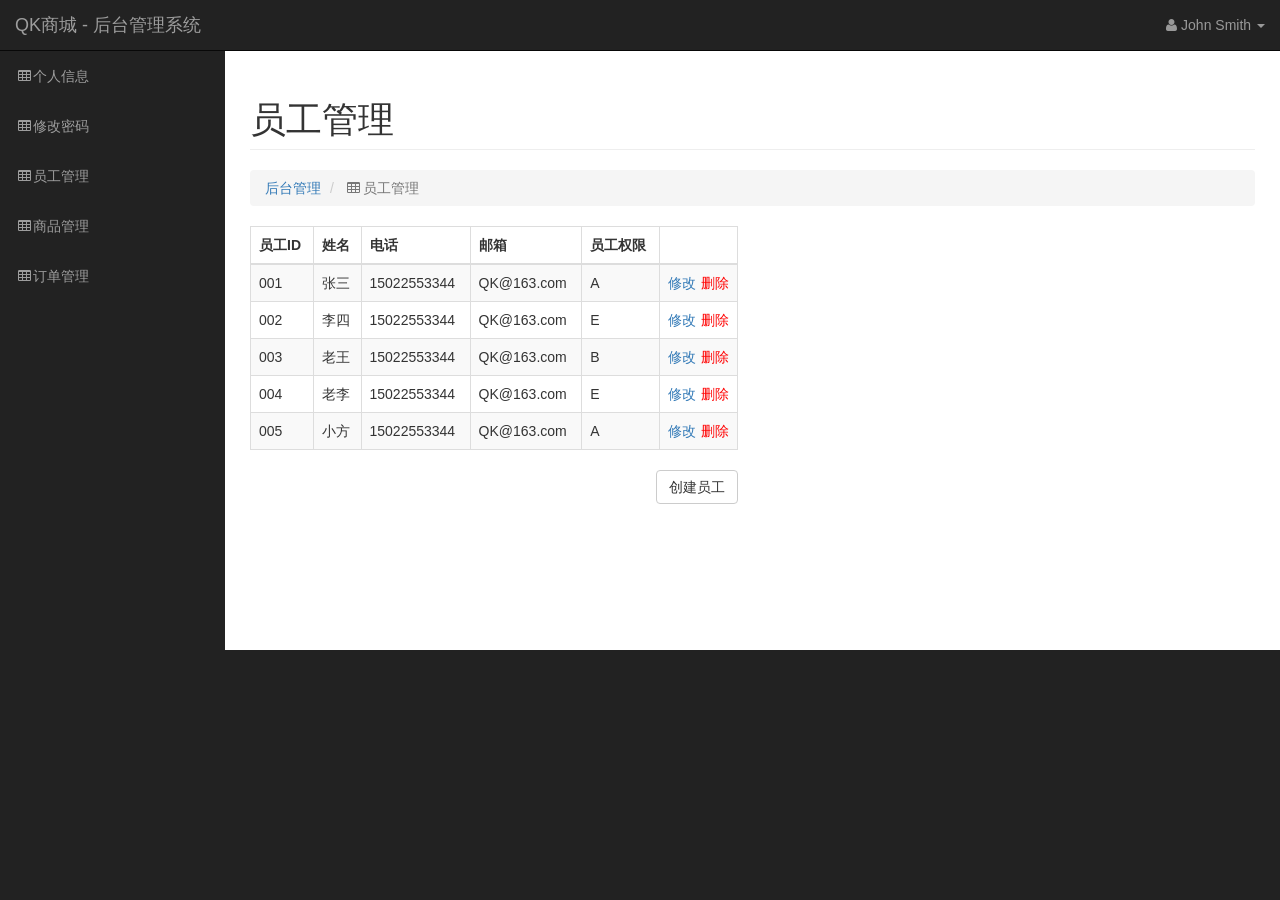
<file: src/main/webapp/backmanager/employee.html>
<!DOCTYPE html>
<html lang="en">

<head>

    <meta charset="utf-8">
    <meta http-equiv="X-UA-Compatible" content="IE=edge">
    <meta name="viewport" content="width=device-width, initial-scale=1">
    <meta name="description" content="">
    <meta name="author" content="">

    <title>QK商城 - 后台管理系统</title>

    <!-- Bootstrap Core CSS -->
    <link href="css/bootstrap.min.css" rel="stylesheet">

    <!-- Custom CSS -->
    <link href="css/admin.css" rel="stylesheet">

    <!-- Custom Fonts -->
    <link href="font-awesome/css/font-awesome.min.css" rel="stylesheet" type="text/css">

    <!-- HTML5 Shim and Respond.js IE8 support of HTML5 elements and media queries -->
    <!-- WARNING: Respond.js doesn't work if you view the page via file:// -->
    <!--[if lt IE 9]>
        <script src="https://oss.maxcdn.com/libs/html5shiv/3.7.0/html5shiv.js"></script>
        <script src="https://oss.maxcdn.com/libs/respond.js/1.4.2/respond.min.js"></script>
    <![endif]-->

</head>

<body>

    <div id="wrapper">

        <!-- Navigation -->
        <nav class="navbar navbar-inverse navbar-fixed-top" role="navigation">
            <!-- Brand and toggle get grouped for better mobile display -->
            <div class="navbar-header">
                <a class="navbar-brand" href="index.html">QK商城 - 后台管理系统</a>
            </div>
            <!-- Top Menu Items -->
            <ul class="nav navbar-right top-nav">
                <li class="dropdown">
                    <a href="#" class="dropdown-toggle" data-toggle="dropdown"><i class="fa fa-user"></i> John Smith <b class="caret"></b></a>
                    <ul class="dropdown-menu">
                        <li>
                            <a href="personal-info.html"><i class="fa fa-fw fa-user"></i>个人信息</a>
                        </li>
                        <li class="divider"></li>
                        <li>
                            <a href="login.html"><i class="fa fa-fw fa-power-off"></i>退出登陆</a>
                        </li>
                    </ul>
                </li>
            </ul>
            <!-- Sidebar Menu Items - These collapse to the responsive navigation menu on small screens -->
            <div class="collapse navbar-collapse navbar-ex1-collapse">
                <ul class="nav navbar-nav side-nav">
                    <li>
                        <a href="personal-info.html"><i class="fa fa-fw fa-table"></i>个人信息</a>
                    </li>
                    <li>
                        <a href="password.html"><i class="fa fa-fw fa-table"></i>修改密码</a>
                    </li>
                    <li>
                        <a href="employee.html"><i class="fa fa-fw fa-table"></i>员工管理</a>
                    </li>
                    <li>
                        <a href="goods.html"><i class="fa fa-fw fa-table"></i>商品管理</a>
                    </li>
                    <li>
                        <a href="orders.html"><i class="fa fa-fw fa-table"></i>订单管理</a>
                    </li>
                </ul>
            </div>
            <!-- /.navbar-collapse -->
        </nav>

        <div id="page-wrapper">

            <div class="container-fluid">

                <!-- Page Heading -->
                <div class="row">
                    <div class="col-lg-12">
                        <h1 class="page-header">
                            员工管理
                        </h1>
                        <ol class="breadcrumb">
                            <li>
                                <a href="index.html">后台管理</a>
                            </li>
                            <li class="active">
                                <i class="fa fa-table"></i> 员工管理
                            </li>
                        </ol>
                    </div>
                </div>
                <!-- /.row -->

                <div class="row">
                    <div class="col-lg-6">

                            <table class="table table-bordered table-striped">
                                <thead>
                                    <tr>
                                        <th class="eID">员工ID</th>
                                        <th class="eName">姓名</th>
                                        <th class="phoneNum">电话</th>
                                        <th class="email">邮箱</th>
                                        <th class="permission">员工权限</th>
                                        <th></th>
                                    </tr>
                                </thead>
                                <tbody>
                                    <tr>
                                        <td class="eID">001</td>
                                        <td class="eName">张三</td>
                                        <td class="phoneNum">15022553344</td>
                                        <td class="email">QK@163.com</td>
                                        <td class="permission">A</td>
                                        <td>
                                            <a href="#" class="employee-modify">修改</a>
                                            <a href="#" style="float:right;color:red;">删除</a>
                                        </td>
                                    </tr>
                                    <tr>
                                        <td class="eID">002</td>
                                        <td class="eName">李四</td>
                                        <td class="phoneNum">15022553344</td>
                                        <td class="email">QK@163.com</td>
                                        <td class="permission">E</td>
                                        <td>
                                            <a href="#" class="employee-modify">修改</a>
                                            <a href="#" style="float:right;color:red;">删除</a>
                                        </td>
                                    </tr>
                                    <tr>
                                        <td class="eID">003</td>
                                        <td class="eName">老王</td>
                                        <td class="phoneNum">15022553344</td>
                                        <td class="email">QK@163.com</td>
                                        <td class="permission">B</td>
                                        <td>
                                            <a href="#" class="employee-modify">修改</a>
                                            <a href="#" style="float:right;color:red;">删除</a>
                                        </td>
                                    </tr>
                                    <tr>
                                        <td class="eID">004</td>
                                        <td class="eName">老李</td>
                                        <td class="phoneNum">15022553344</td>
                                        <td class="email">QK@163.com</td>
                                        <td class="permission">E</td>
                                        <td>
                                            <a href="#" class="employee-modify">修改</a>
                                            <a href="#" style="float:right;color:red;">删除</a>
                                        </td>
                                    </tr>
                                    <tr>
                                        <td class="eID">005</td>
                                        <td class="eName">小方</td>
                                        <td class="phoneNum">15022553344</td>
                                        <td class="email">QK@163.com</td>
                                        <td class="permission">A</td>
                                        <td>
                                            <a href="#" class="employee-modify">修改</a>
                                            <a href="#" style="float:right;color:red;">删除</a>
                                        </td>
                                    </tr>
                                </tbody>
                            </table>
                            <button type="submit" id="create-employee" class="btn btn-default float-r">创建员工</button>
                    </div>
                    <div class="col-lg-1"></div>
                    <div class="col-lg-4">
                        <form id="employee-form">

                            <div class="form-group">
                                <label>员工ID</label>
                                <input class="form-control form-eID" value="001">
                            </div>

                            <div class="form-group">
                                <label>姓名</label>
                                <input class="form-control form-eName" value="张三">
                            </div>

                            <div class="form-group">
                                <label>电话</label>
                                <input class="form-control form-phoneNum" value="15022553344">
                            </div>

                            <div class="form-group">
                                <label>邮箱</label>
                                <input class="form-control form-email" value="QK@163.com">
                            </div>

                            <div class="form-group">
                                <label>员工权限</label>
                                <input class="form-control form-permission" value="A">
                            </div>
                            <button type="submit" class="btn btn-default">保存修改</button>

                        </form>
                    </div>
                </div>

            </div>
            <!-- /.container-fluid -->

        </div>
        <!-- /#page-wrapper -->

    </div>
    <!-- /#wrapper -->

    <!-- jQuery -->
    <script src="js/jquery.js"></script>
    <script src="js/admin.js"></script>

    <!-- Bootstrap Core JavaScript -->
    <script src="js/bootstrap.min.js"></script>

</body>

</html>
</file>
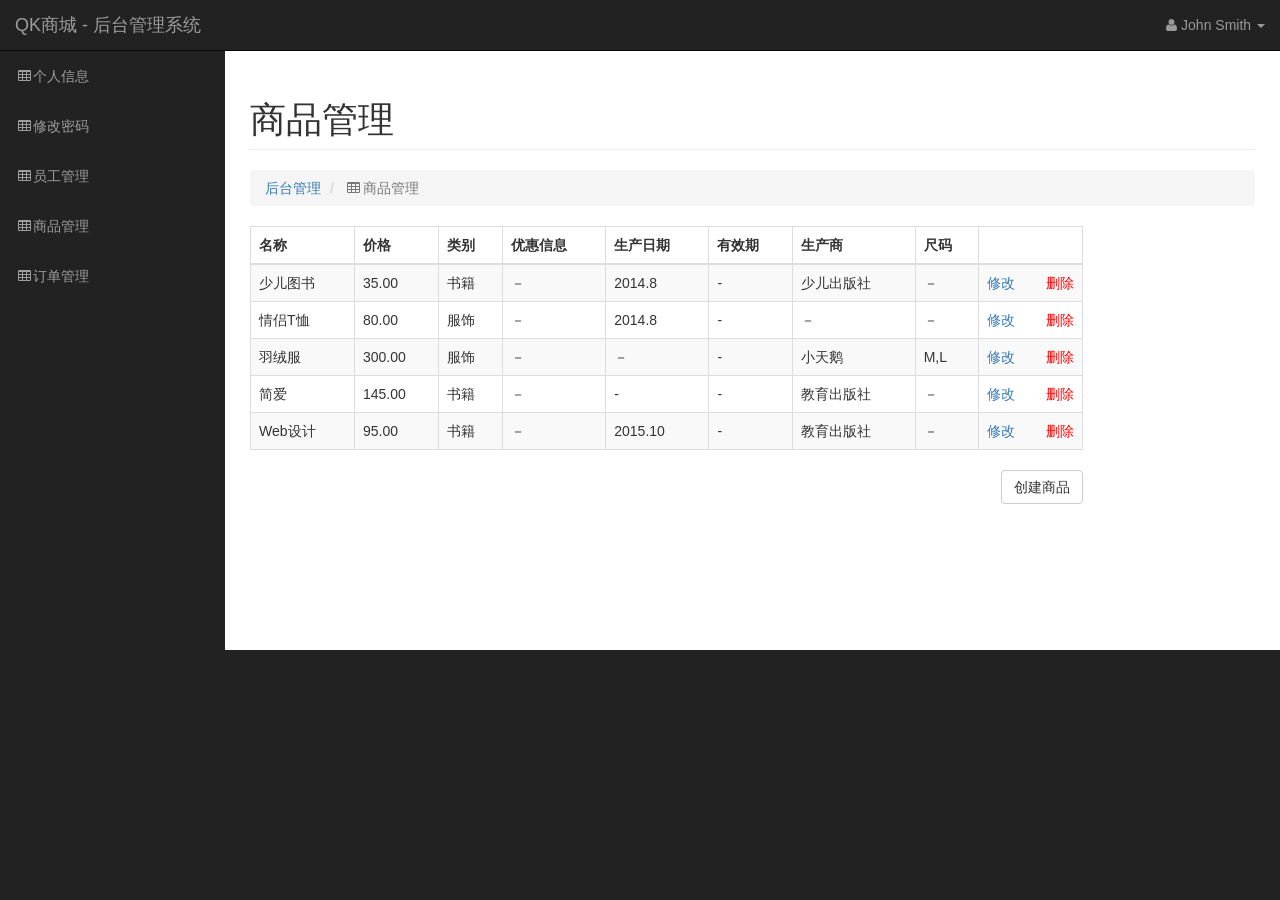
<file: src/main/webapp/backmanager/goods.html>
<!DOCTYPE html>
<html lang="en">

<head>

    <meta charset="utf-8">
    <meta http-equiv="X-UA-Compatible" content="IE=edge">
    <meta name="viewport" content="width=device-width, initial-scale=1">
    <meta name="description" content="">
    <meta name="author" content="">

    <title>QK商城 - 后台管理系统</title>

    <!-- Bootstrap Core CSS -->
    <link href="css/bootstrap.min.css" rel="stylesheet">

    <!-- Custom CSS -->
    <link href="css/admin.css" rel="stylesheet">

    <!-- Custom Fonts -->
    <link href="font-awesome/css/font-awesome.min.css" rel="stylesheet" type="text/css">

    <!-- HTML5 Shim and Respond.js IE8 support of HTML5 elements and media queries -->
    <!-- WARNING: Respond.js doesn't work if you view the page via file:// -->
    <!--[if lt IE 9]>
        <script src="https://oss.maxcdn.com/libs/html5shiv/3.7.0/html5shiv.js"></script>
        <script src="https://oss.maxcdn.com/libs/respond.js/1.4.2/respond.min.js"></script>
    <![endif]-->

</head>

<body>

    <div id="wrapper">

        <!-- Navigation -->
        <nav class="navbar navbar-inverse navbar-fixed-top" role="navigation">
            <!-- Brand and toggle get grouped for better mobile display -->
            <div class="navbar-header">
                <a class="navbar-brand" href="index.html">QK商城 - 后台管理系统</a>
            </div>
            <!-- Top Menu Items -->
            <ul class="nav navbar-right top-nav">
                <li class="dropdown">
                    <a href="#" class="dropdown-toggle" data-toggle="dropdown"><i class="fa fa-user"></i> John Smith <b class="caret"></b></a>
                    <ul class="dropdown-menu">
                        <li>
                            <a href="personal-info.html"><i class="fa fa-fw fa-user"></i>个人信息</a>
                        </li>
                        <li class="divider"></li>
                        <li>
                            <a href="login.html"><i class="fa fa-fw fa-power-off"></i>退出登陆</a>
                        </li>
                    </ul>
                </li>
            </ul>
            <!-- Sidebar Menu Items - These collapse to the responsive navigation menu on small screens -->
            <div class="collapse navbar-collapse navbar-ex1-collapse">
                <ul class="nav navbar-nav side-nav">
                    <li>
                        <a href="personal-info.html"><i class="fa fa-fw fa-table"></i>个人信息</a>
                    </li>
                    <li>
                        <a href="password.html"><i class="fa fa-fw fa-table"></i>修改密码</a>
                    </li>
                    <li>
                        <a href="employee.html"><i class="fa fa-fw fa-table"></i>员工管理</a>
                    </li>
                    <li>
                        <a href="goods.html"><i class="fa fa-fw fa-table"></i>商品管理</a>
                    </li>
                    <li>
                        <a href="orders.html"><i class="fa fa-fw fa-table"></i>订单管理</a>
                    </li>
                </ul>
            </div>
            <!-- /.navbar-collapse -->
        </nav>

        <div id="page-wrapper">

            <div class="container-fluid">

                <!-- Page Heading -->
                <div class="row">
                    <div class="col-lg-12">
                        <h1 class="page-header">
                            商品管理
                        </h1>
                        <ol class="breadcrumb">
                            <li>
                                <a href="index.html">后台管理</a>
                            </li>
                            <li class="active">
                                <i class="fa fa-table"></i> 商品管理
                            </li>
                        </ol>
                    </div>
                </div>
                <!-- /.row -->

                <div class="row">
                    <div class="col-lg-10">

                            <table class="table table-bordered table-striped">
                                <thead>
                                    <tr>
                                        <th class="gName">名称</th>
                                        <th class="price">价格</th>
                                        <th class="type">类别</th>
                                        <th class="discount">优惠信息</th>
                                        <th class="date">生产日期</th>
                                        <th class="expired-date">有效期</th>
                                        <th class="offerBy">生产商</th>
                                        <th class="size">尺码</th>
                                        <th></th>
                                    </tr>
                                </thead>
                                <tbody>
                                    <tr>
                                        <td class="gName">少儿图书</td>
                                        <td class="price">35.00</td>
                                        <td class="type">书籍</td>
                                        <td class="discount">－</td>
                                        <td class="date">2014.8</td>
                                        <td class="expired-date">-</td>
                                        <td class="offerBy">少儿出版社</td>
                                        <td class="size">－</td>
                                        <td>
                                            <a href="#" class="goods-modify">修改</a>
                                            <a href="#" style="float:right;color:red;">删除</a>
                                        </td>
                                    </tr>
                                    <tr>
                                        <td class="gName">情侣T恤</td>
                                        <td class="price">80.00</td>
                                        <td class="type">服饰</td>
                                        <td class="discount">－</td>
                                        <td class="date">2014.8</td>
                                        <td class="expired-date">-</td>
                                        <td class="offerBy">－</td>
                                        <td class="size">－</td>
                                        <td>
                                            <a href="#" class="goods-modify">修改</a>
                                            <a href="#" style="float:right;color:red;">删除</a>
                                        </td>
                                    </tr>
                                    <tr>
                                        <td class="gName">羽绒服</td>
                                        <td class="price">300.00</td>
                                        <td class="type">服饰</td>
                                        <td class="discount">－</td>
                                        <td class="date">－</td>
                                        <td class="expired-date">-</td>
                                        <td class="offerBy">小天鹅</td>
                                        <td class="size">M,L</td>
                                        <td>
                                            <a href="#" class="goods-modify">修改</a>
                                            <a href="#" style="float:right;color:red;">删除</a>
                                        </td>
                                    </tr>
                                    <tr>
                                        <td class="gName">简爱</td>
                                        <td class="price">145.00</td>
                                        <td class="type">书籍</td>
                                        <td class="discount">－</td>
                                        <td class="date">-</td>
                                        <td class="expired-date">-</td>
                                        <td class="offerBy">教育出版社</td>
                                        <td class="size">－</td>
                                        <td>
                                            <a href="#" class="goods-modify">修改</a>
                                            <a href="#" style="float:right;color:red;">删除</a>
                                        </td>
                                    </tr>
                                    <tr>
                                        <td class="gName">Web设计</td>
                                        <td class="price">95.00</td>
                                        <td class="type">书籍</td>
                                        <td class="discount">－</td>
                                        <td class="date">2015.10</td>
                                        <td class="expired-date">-</td>
                                        <td class="offerBy">教育出版社</td>
                                        <td class="size">－</td>
                                        <td>
                                            <a href="#" class="goods-modify">修改</a>
                                            <a href="#" style="float:right;color:red;">删除</a>
                                        </td>
                                    </tr>
                                </tbody>
                            </table>
                            <button type="submit" id="create-goods" class="btn btn-default float-r">创建商品</button>
                    </div>
                    <div class="col-lg-10">
                        <form id="goods-form">

                            <div class="col-lg-4">
                                <div class="form-group">
                                    <label>名称</label>
                                    <input class="form-control form-gName">
                                </div>

                                <div class="form-group">
                                    <label>价格</label>
                                    <input class="form-control form-price">
                                </div>

                                <div class="form-group">
                                    <label>类别</label>
                                    <input class="form-control form-type">
                                </div>

                                <div class="form-group">
                                    <label>优惠信息</label>
                                    <input class="form-control form-discount">
                                </div>
                            </div>

                            <div class="col-lg-4">

                                <div class="form-group">
                                    <label>生产日期</label>
                                    <input class="form-control form-date">
                                </div>
                                <div class="form-group">
                                    <label>有效期</label>
                                    <input class="form-control form-expired-date">
                                </div>

                                <div class="form-group">
                                    <label>生产商</label>
                                    <input class="form-control form-offerBy">
                                </div>

                                <div class="form-group">
                                    <label>尺码</label>
                                    <input class="form-control form-size">
                                </div>
                            </div>
                            <div class="col-lg-8">
                                <button type="submit" class="btn btn-default float-r">保存修改</button>
                            </div>

                        </form>
                    </div>
                </div>

            </div>
            <!-- /.container-fluid -->

        </div>
        <!-- /#page-wrapper -->

    </div>
    <!-- /#wrapper -->

    <!-- jQuery -->
    <script src="js/jquery.js"></script>
    <script src="js/admin.js"></script>

    <!-- Bootstrap Core JavaScript -->
    <script src="js/bootstrap.min.js"></script>

</body>

</html>
</file>
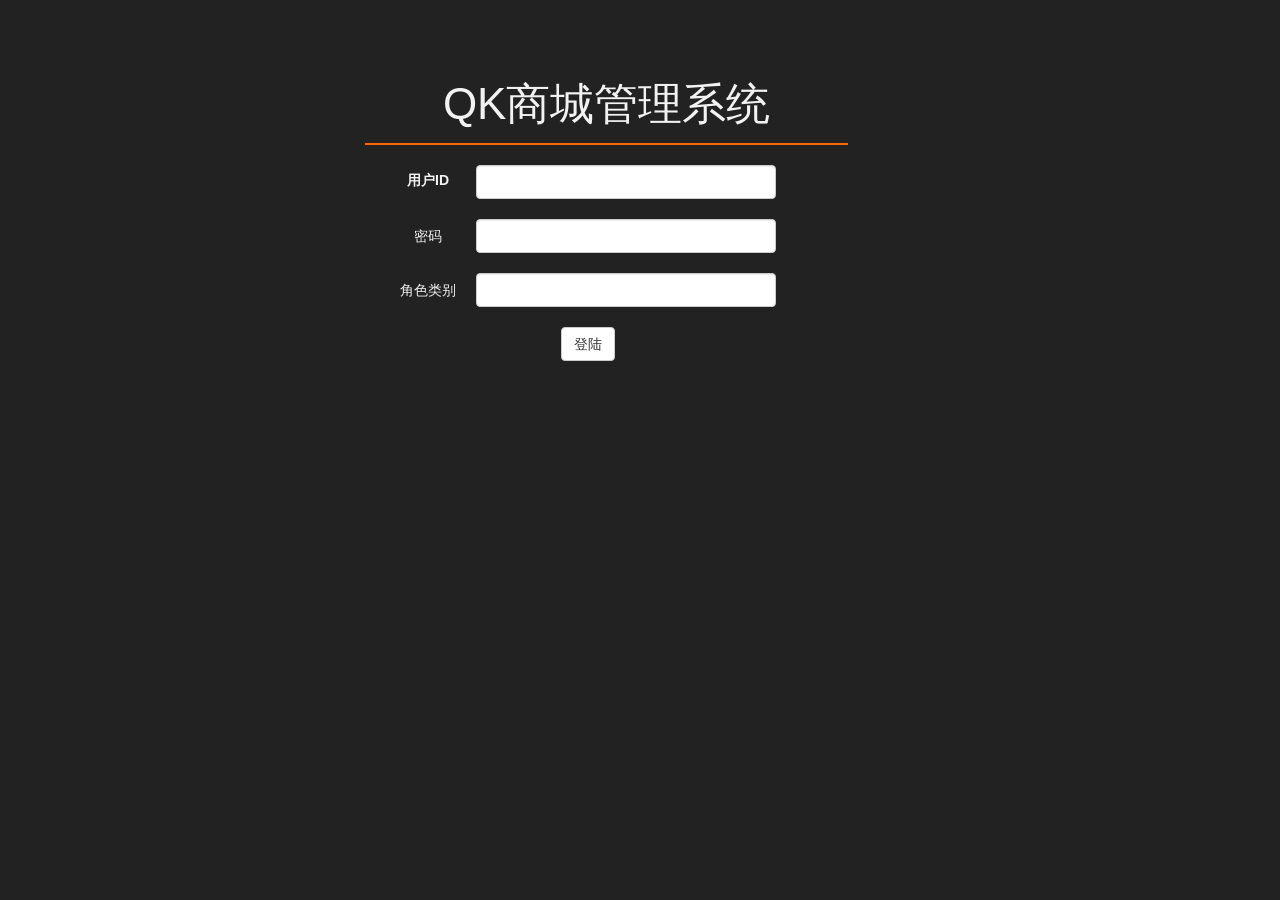
<file: src/main/webapp/backmanager/login.html>
<!DOCTYPE html>
<html lang="en">

<head>

    <meta charset="utf-8">
    <meta http-equiv="X-UA-Compatible" content="IE=edge">
    <meta name="viewport" content="width=device-width, initial-scale=1">
    <meta name="description" content="">
    <meta name="author" content="">

    <title>QK商城 - 后台管理系统</title>

    <!-- Bootstrap Core CSS -->
    <link href="css/bootstrap.min.css" rel="stylesheet">

    <!-- Custom CSS -->
    <link href="css/admin.css" rel="stylesheet">

    <!-- Custom Fonts -->
    <link href="font-awesome/css/font-awesome.min.css" rel="stylesheet" type="text/css">

    <!-- HTML5 Shim and Respond.js IE8 support of HTML5 elements and media queries -->
    <!-- WARNING: Respond.js doesn't work if you view the page via file:// -->
    <!--[if lt IE 9]>
        <script src="https://oss.maxcdn.com/libs/html5shiv/3.7.0/html5shiv.js"></script>
        <script src="https://oss.maxcdn.com/libs/respond.js/1.4.2/respond.min.js"></script>
    <![endif]-->

</head>

<body>

    <div id="">
        <div id="login-form" class="">
            <h3 class="col-lg-10">QK商城管理系统</h3>
            <form>

                <div style="margin: 0 auto; width: 500px;">
                    <table>
                        <tr class="form-group">
                            <td><label>用户ID</label></td>
                            <td><input class="form-control"></td>
                        </tr>
                        <tr class="form-group">
                            <td>密码</td>
                            <td><input class="form-control" type="password"></td>
                        </tr>
                        <tr class="form-group">
                            <td>角色类别</td>
                            <td><input class="form-control"></td>
                        </tr>
                        <tr class="form-group">
                            <td colspan="2">
                                <button type="submit" class="btn btn-default">登陆</button>
                            </td>
                        </tr>
                    </table>

                </div>
            </form>
        </div>
        <div class="col-lg-4"></div>
    </div>
    <!-- /#wrapper -->

    <!-- jQuery -->
    <script src="js/jquery.js"></script>
    <script src="js/admin.js"></script>

    <!-- Bootstrap Core JavaScript -->
    <script src="js/bootstrap.min.js"></script>
</body>

</html>
</file>
<file: src/main/webapp/backmanager/css/admin.css>
/*!
 * Start Bootstrap - SB Admin Bootstrap Admin Template (http://startbootstrap.com)
 * Code licensed under the Apache License v2.0.
 * For details, see http://www.apache.org/licenses/LICENSE-2.0.
 */

/* Global Styles */

body {
    margin-top: 100px;
    background-color: #222;
}

@media(min-width:768px) {
    body {
        margin-top: 50px;
    }
}

#wrapper {
    padding-left: 0;
}

#page-wrapper {
    min-height: 600px;
    width: 100%;
    padding: 0 0 60px;
    background-color: #fff;
}

@media(min-width:768px) {
    #wrapper {
        padding-left: 225px;
    }

    #page-wrapper {
        padding: 10px 10px 60px;
    }
}

/* Top Navigation */

.top-nav {
    padding: 0 15px;
}

.top-nav>li {
    display: inline-block;
    float: left;
}

.top-nav>li>a {
    padding-top: 15px;
    padding-bottom: 15px;
    line-height: 20px;
    color: #999;
}

.top-nav>li>a:hover,
.top-nav>li>a:focus,
.top-nav>.open>a,
.top-nav>.open>a:hover,
.top-nav>.open>a:focus {
    color: #fff;
    background-color: #000;
}

.top-nav>.open>.dropdown-menu {
    float: left;
    position: absolute;
    margin-top: 0;
    border: 1px solid rgba(0,0,0,.15);
    border-top-left-radius: 0;
    border-top-right-radius: 0;
    background-color: #fff;
    -webkit-box-shadow: 0 6px 12px rgba(0,0,0,.175);
    box-shadow: 0 6px 12px rgba(0,0,0,.175);
}

.top-nav>.open>.dropdown-menu>li>a {
    white-space: normal;
}

/* Side Navigation */

@media(min-width:768px) {
    .side-nav {
        position: fixed;
        top: 51px;
        left: 225px;
        width: 225px;
        margin-left: -225px;
        border: none;
        border-radius: 0;
        overflow-y: auto;
        background-color: #222;
        bottom: 0;
        overflow-x: hidden;
        padding-bottom: 40px;
    }

    .side-nav>li>a {
        width: 225px;
    }

    .side-nav li a:hover,
    .side-nav li a:focus {
        outline: none;
        background-color: #000 !important;
    }
}

.side-nav>li>ul {
    padding: 0;
}

.side-nav>li>ul>li>a {
    display: block;
    padding: 10px 15px 10px 38px;
    text-decoration: none;
    color: #999;
}

.side-nav>li>ul>li>a:hover {
    color: #fff;
}

/* Custom Colored Panels */

.float-r {
    float: right;
}
#employee-form,
#goods-form {
    display: none;
}
#login-form {
    padding: 10px 30px 30px;
    width: 50%;
    height: 400px;
    color: #f2f2f2;
    text-align: center;
    margin: 40px auto;
}
#login-form h3 {
    border-bottom:2px solid #ff6700;
    padding: 0 0 15px 0;
    margin-left: 15px;
    font-size: 44px;
}
#login-form td {
    padding: 10px 10px;
}
#login-form td input {
    min-width: 300px;
}
</file>
